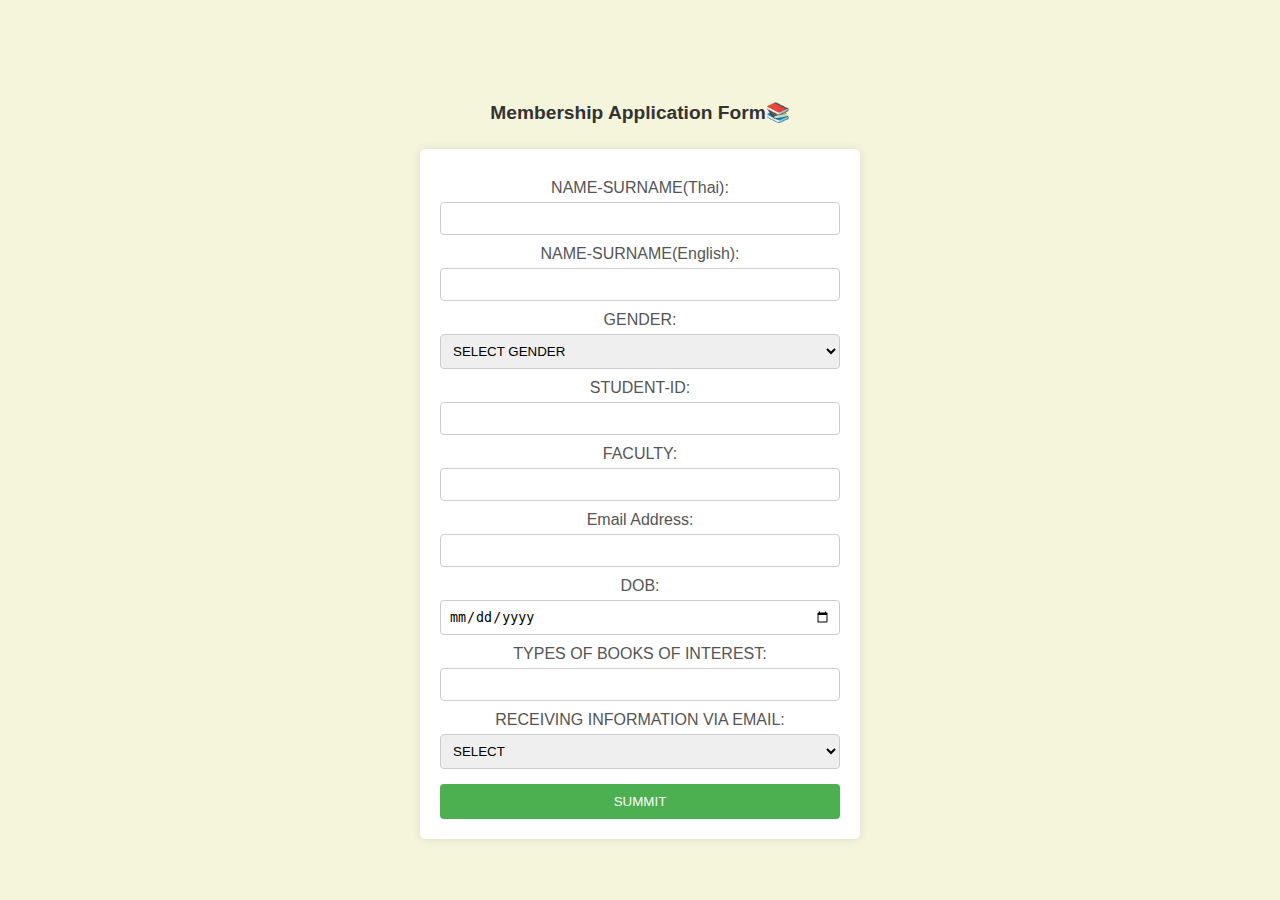
<file: index.html>
<!DOCTYPE html>
<html lang="th">
<head>
    <meta charset="UTF-8">
    <meta name="viewport" content="width=device-width, initial-scale=1.0">
    <title>Library Membership Form</title>
    <link rel="stylesheet" href="mystyle.css">
</head>
<body>
    <h1>Membership Application Form📚</h1>
    <form>

        <label for="name">NAME-SURNAME(Thai):</label>
        <input type="text" id="name" name="name" required>

        <label for="name">NAME-SURNAME(English):</label>
        <input type="text" id="name" name="name" required>

        <label for="gender">GENDER:</label>
        <select id="gender" name="gender" required>
            <option value="">SELECT GENDER</option>
            <option value="male">MALE</option>
            <option value="female">FEMALE</option>
            <option value="other">OTHER</option>
        </select>
        
        <label for="student-id">STUDENT-ID:</label>
        <input type="text" id="student-id" name="student-id" required>

        <label for="faculty">FACULTY:</label>
        <input type="text" id="faculty" name="faculty" required>

        <label for="email-address">Email Address:</label>
        <input type="text" id="email-address" name="email-address" required>

        <label for="dob">DOB:</label>
        <input type="date" id="dob" name="dob">

        <label for="booktype">TYPES OF BOOKS OF INTEREST:</label>
        <input type="text" id="booktype" name="booktype" required>

        <label for="news">RECEIVING INFORMATION VIA EMAIL:</label>
        <select id="news" name="news" required>
            <option value="">SELECT</option>
            <option value="Yes">YES</option>
            <option value="No">NO</option>
        </select>
        <button type="submit">SUMMIT</button>
    </form>

</body>
</html>
</file>
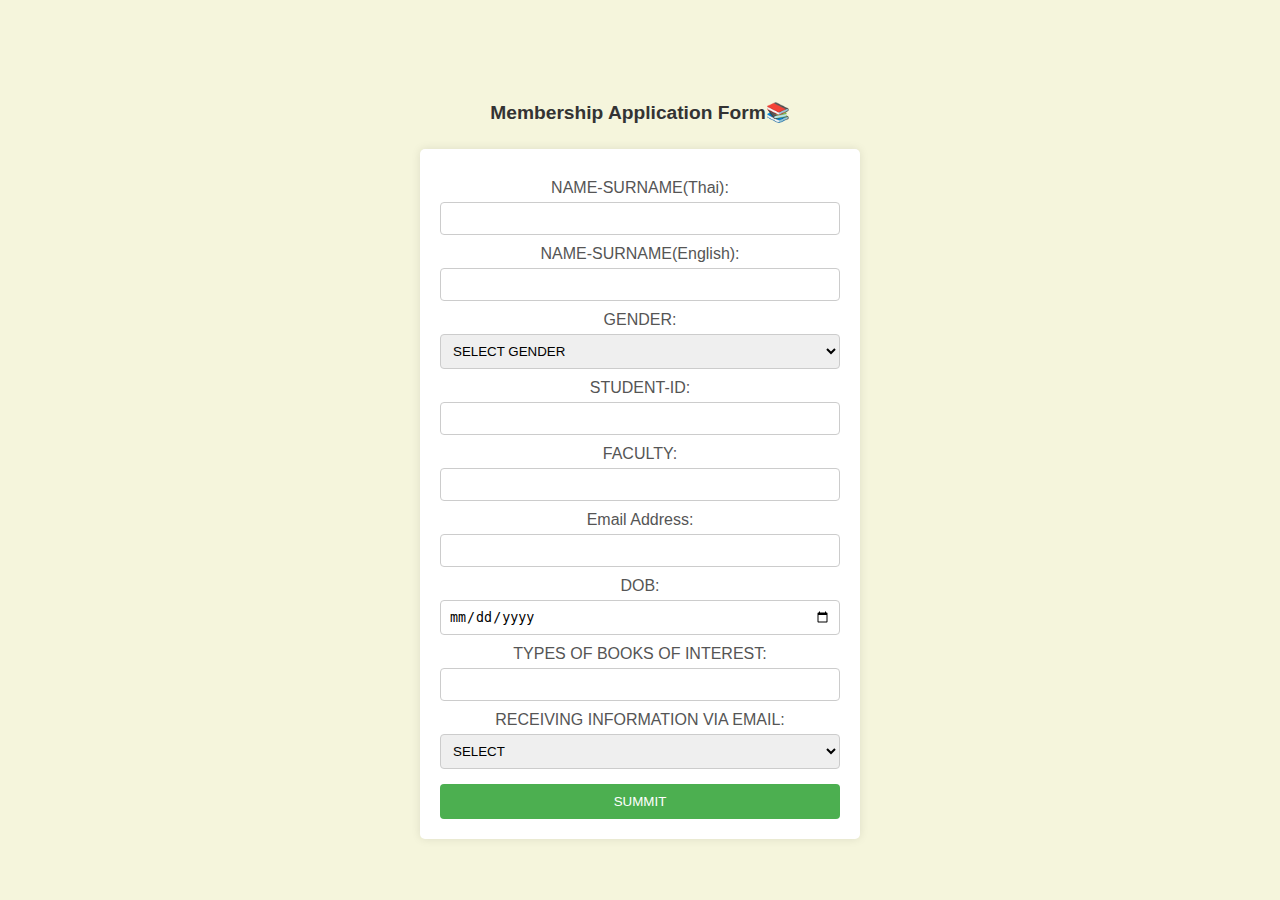
<file: form.html>
<!DOCTYPE html>
<html lang="th">
<head>
    <meta charset="UTF-8">
    <meta name="viewport" content="width=device-width, initial-scale=1.0">
    <title>Library Membership Form</title>
    <link rel="stylesheet" href="form.css">
</head>
<body>
    <h1>Membership Application Form📚</h1>
    <form>

        <label for="name">NAME-SURNAME(Thai):</label>
        <input type="text" id="name" name="name" required>

        <label for="name">NAME-SURNAME(English):</label>
        <input type="text" id="name" name="name" required>

        <label for="gender">GENDER:</label>
        <select id="gender" name="gender" required>
            <option value="">SELECT GENDER</option>
            <option value="male">MALE</option>
            <option value="female">FEMALE</option>
            <option value="other">OTHER</option>
        </select>
        
        <label for="student-id">STUDENT-ID:</label>
        <input type="text" id="student-id" name="student-id" required>

        <label for="faculty">FACULTY:</label>
        <input type="text" id="faculty" name="faculty" required>

        <label for="email-address">Email Address:</label>
        <input type="text" id="email-address" name="email-address" required>

        <label for="dob">DOB:</label>
        <input type="date" id="dob" name="dob">

        <label for="booktype">TYPES OF BOOKS OF INTEREST:</label>
        <input type="text" id="booktype" name="booktype" required>

        <label for="news">RECEIVING INFORMATION VIA EMAIL:</label>
        <select id="news" name="news" required>
            <option value="">SELECT</option>
            <option value="Yes">YES</option>
            <option value="No">NO</option>
        </select>
        <button type="submit">SUMMIT</button>
    </form>

</body>
</html>
</file>
<file: mystyle.css>
body {
    font-family: Arial, Helvetica, sans-serif;
    background-color: beige;
    display: flex;
    justify-content: center;
    align-items: center;
    height: 100vh;
    margin: 0;
    flex-direction: column;
}

form {
    background-color: #fff;
    padding: 20px;
    border-radius: 5px;
    box-shadow: 0 0 10px rgba(0, 0, 0, 0.1);
    max-width: 400px;
    width: 100%;
    text-align: center;
    margin-top: 5px;
}

h1 {
    text-align: center;
    color: #333;
    margin: 0;
    padding: 20px;
    font-size: larger;
    margin-top: 20px;
}

label {
    display: block;
    margin-top: 10px;
    color: #555;
}

input[type="text"],
input[type="email"],
input[type="date"],
select {
    width: 100%;
    padding: 8px;
    margin-top: 5px;
    border: 1px solid #ccc;
    border-radius: 4px;
    box-sizing: border-box;
}

input[type="radio"] {
    margin: 0 5px 0 0;
}

button {
    width: 100%;
    padding: 10px;
    margin-top: 15px;
    background-color: #4CAF50;
    color: white;
    border: none;
    border-radius: 4px;
    cursor: pointer;
}

button:hover {
    background-color: #45a049;
}
</file>
<file: form.css>
body {
    font-family: Arial, Helvetica, sans-serif;
    background-color: beige;
    display: flex;
    justify-content: center;
    align-items: center;
    height: 100vh;
    margin: 0;
    flex-direction: column;
}

form {
    background-color: #fff;
    padding: 20px;
    border-radius: 5px;
    box-shadow: 0 0 10px rgba(0, 0, 0, 0.1);
    max-width: 400px;
    width: 100%;
    text-align: center;
    margin-top: 5px;
}

h1 {
    text-align: center;
    color: #333;
    margin: 0;
    padding: 20px;
    font-size: larger;
    margin-top: 20px;
}

label {
    display: block;
    margin-top: 10px;
    color: #555;
}

input[type="text"],
input[type="email"],
input[type="date"],
select {
    width: 100%;
    padding: 8px;
    margin-top: 5px;
    border: 1px solid #ccc;
    border-radius: 4px;
    box-sizing: border-box;
}

input[type="radio"] {
    margin: 0 5px 0 0;
}

button {
    width: 100%;
    padding: 10px;
    margin-top: 15px;
    background-color: #4CAF50;
    color: white;
    border: none;
    border-radius: 4px;
    cursor: pointer;
}

button:hover {
    background-color: #45a049;
}
</file>
